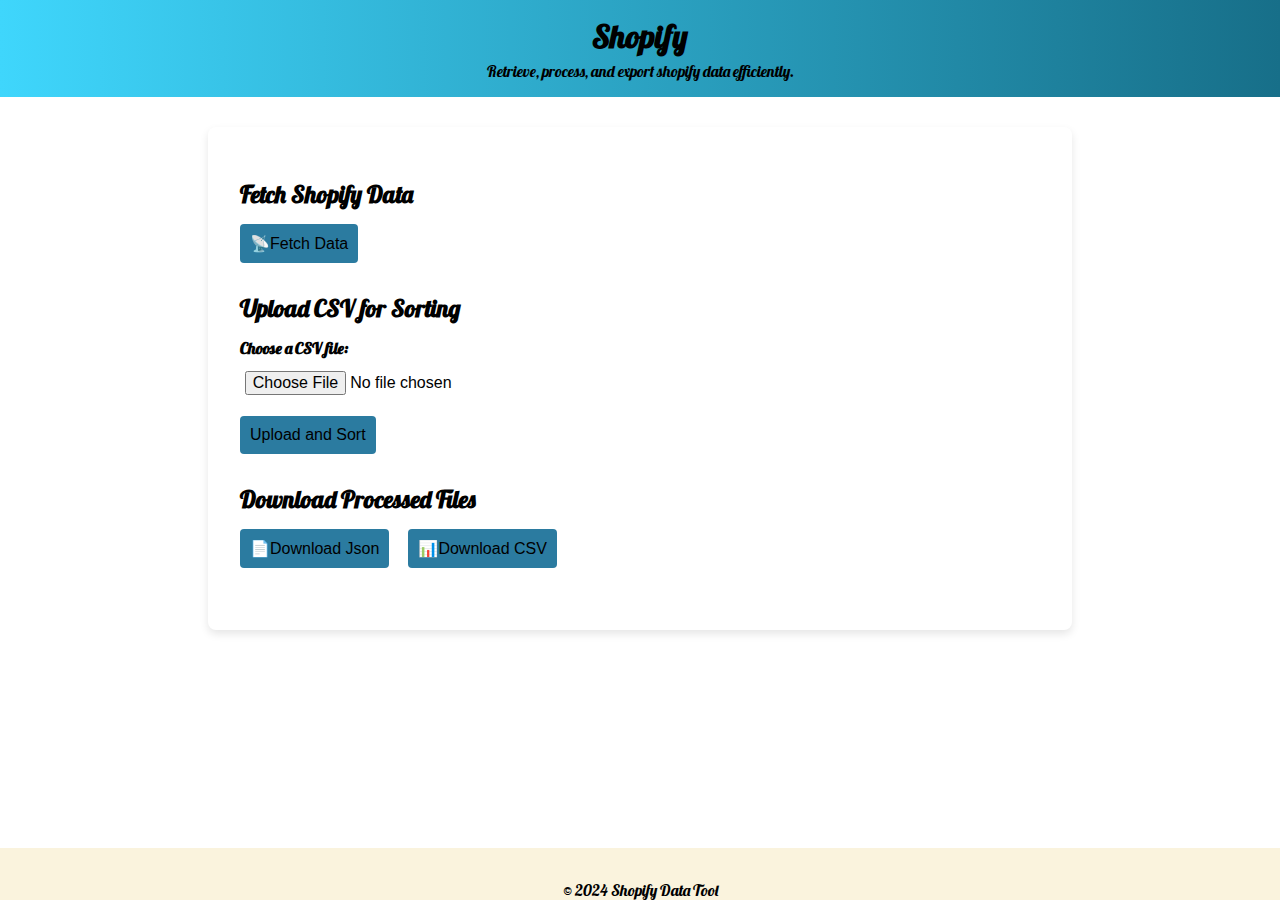
<file: index.html>
<!DOCTYPE html>
<hmtl lang="en">
<head>
    <meta charset="UTF-8">
    <meta name ="viewport" content="width=device-width, initial-scale=1.0">
    <title>Shopify Data Tool</title>
    <link rel="stylesheet" href="styles.css">
    <link href="https://fonts.googleapis.com/css2?family=Lobster&family=Playwrite+IE+Guides&display=swap" rel="stylesheet">

</head>
<body>
    <header>
        <h1>Shopify </h1>
        <p>Retrieve, process, and export shopify data efficiently.</p>

    </header>
<main>
    <!-- Section to fetch Shopify Data-->
    <section id ="fetch-data">
        <h2>Fetch Shopify Data</h2>
        <button onclick="fetchData()">📡Fetch Data</button>
        <p id="fetch-status"></p>
    </section>
        <!-- Section to upload a CSV file -->
    <section id="upload-csv">
        <h2>Upload CSV for Sorting</h2>
        <form id="upload-form" enctype="multipart/form-data">
          <label for="csv-file">Choose a CSV file:</label>
          <input type="file" id="csv-file" name="csv-file" accept=".csv" required>
          <button type="submit">Upload and Sort</button>
        </form>
        <p id="upload-status"></p>
    </section>
    <!-- Section to download processed data -->
    <section id="download-files">
        <h2>Download Processed Files</h2>
        <div class="download-buttons"></div>
        <a href="/processed_data.json" download><button type="Submit">📄Download Json</button></a>
        
        <a href="/processed_data.csv" download><button type="Submit">📊Download CSV</button></a>
      </section>

</main>
<footer>
    <p>&copy; 2024 Shopify Data Tool</p>
</footer>
<script>
    function fetchData() {
      // Simulate data fetch logic
      document.getElementById('fetch-status').innerText = "Fetching data... (This will be linked to backend)";
    }

    document.getElementById('upload-form').addEventListener('submit', function (e) {
      e.preventDefault();
      const fileInput = document.getElementById('csv-file');
      if (fileInput.files.length === 0) {
        document.getElementById('upload-status').innerText = "Please upload a file.";
      } else {
        document.getElementById('upload-status').innerText = "File uploaded successfully. (This will be linked to backend)";
      }
    });
  </script>
</body>
</hmtl>
</file>
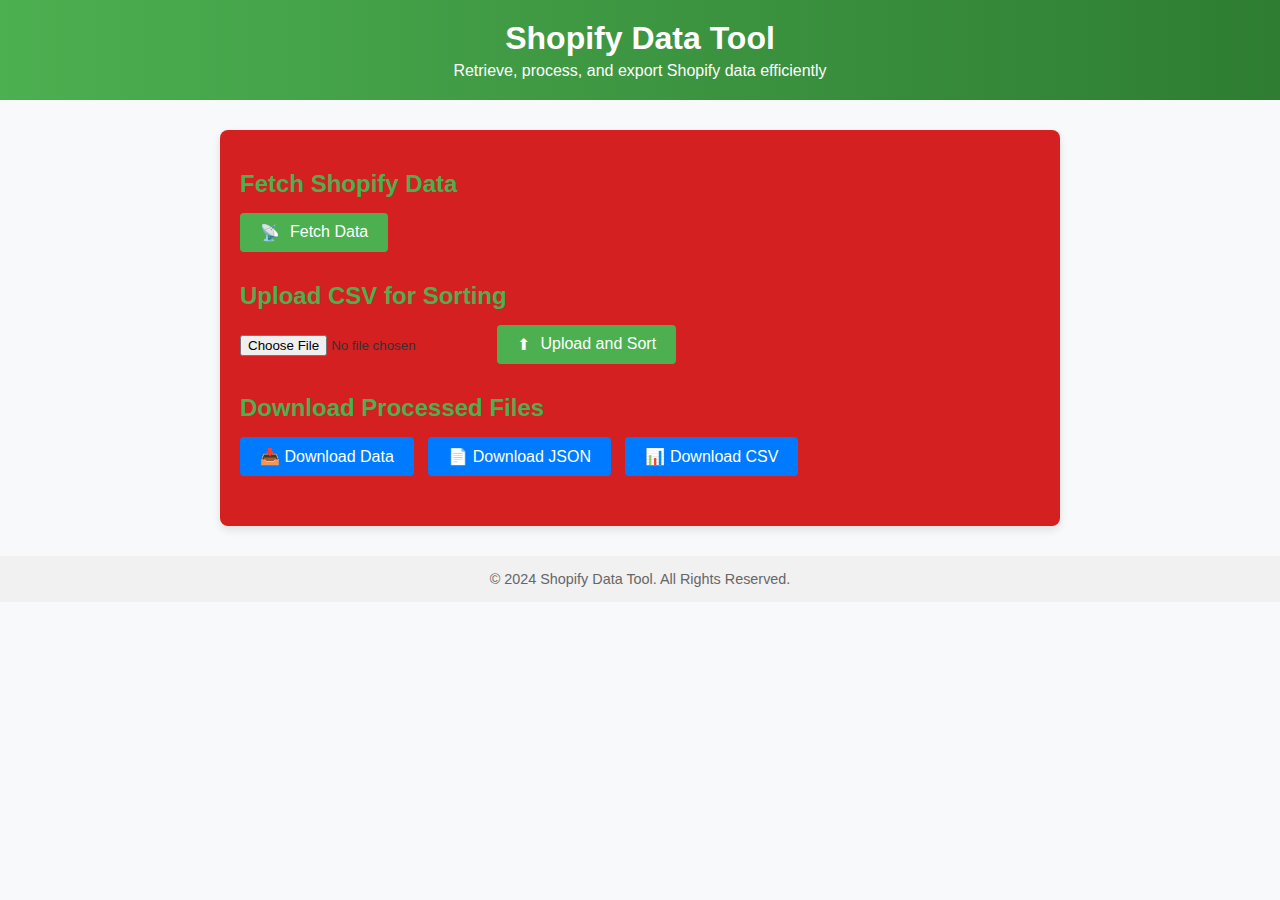
<file: index2.html>
<!DOCTYPE html>
<html lang="en">
<head>
  <meta charset="UTF-8">
  <meta name="viewport" content="width=device-width, initial-scale=1.0">
  <title>Shopify Data Tool</title>
  <style>
    /* General Styling */
    body {
      font-family: Arial, sans-serif;
      margin: 0;
      padding: 0;
      background-color: #f8f9fa;
      color: #333;
    }

    /* Header Styling */
    header {
      background: linear-gradient(to right, #4caf50, #2e7d32);
      color: white;
      text-align: center;
      padding: 20px 0;
    }

    header h1 {
      margin: 0;
      font-size: 2rem;
    }

    header p {
      margin: 5px 0 0;
      font-size: 1rem;
    }

    /* Container */
    .container {
      max-width: 800px;
      margin: 30px auto;
      padding: 20px;
      background: rgb(212, 32, 32);
      border-radius: 8px;
      box-shadow: 0 4px 8px rgba(0, 0, 0, 0.1);
    }

    /* Section Styling */
    .section {
      margin-bottom: 30px;
    }

    .section h2 {
      font-size: 1.5rem;
      margin-bottom: 15px;
      color: #4caf50;
    }

    /* Button Styling */
    button {
      background-color: #4caf50;
      color: white;
      border: none;
      padding: 10px 20px;
      font-size: 1rem;
      border-radius: 4px;
      cursor: pointer;
      transition: background-color 0.3s ease;
      display: inline-flex;
      align-items: center;
      gap: 10px;
    }

    button:hover {
      background-color: #388e3c;
    }

    button:active {
      transform: scale(0.98);
    }

    /* Input File Styling */
    input[type="file"] {
      margin-top: 10px;
    }

    /* Download Links */
    .download-buttons a {
      text-decoration: none;
      color: white;
      background-color: #007bff;
      padding: 10px 20px;
      border-radius: 4px;
      margin-right: 10px;
      display: inline-block;
      transition: background-color 0.3s ease;
    }

    .download-buttons a:hover {
      background-color: #0056b3;
    }

    /* Footer */
    footer {
      text-align: center;
      padding: 15px 0;
      margin-top: 30px;
      background: #f1f1f1;
      color: #666;
      font-size: 0.9rem;
    }
  </style>
</head>
<body>

<header>
  <h1>Shopify Data Tool</h1>
  <p>Retrieve, process, and export Shopify data efficiently</p>
</header>

<div class="container">
  <!-- Fetch Shopify Data Section -->
  <div class="section">
    <h2>Fetch Shopify Data</h2>
    <button>
      <span>📡</span> Fetch Data
    </button>
  </div>

  <!-- Upload CSV Section -->
  <div class="section">
    <h2>Upload CSV for Sorting</h2>
    <input type="file" id="fileInput">
    <button>
      <span>⬆</span> Upload and Sort
    </button>
  </div>

  <!-- Download Processed Files Section -->
  <div class="section">
    <h2>Download Processed Files</h2>
    <div class="download-buttons">
      <a href="#" download>📥 Download Data</a>
      <a href="#" download>📄 Download JSON</a>
      <a href="#" download>📊 Download CSV</a>
    </div>
  </div>
</div>

<footer>
  © 2024 Shopify Data Tool. All Rights Reserved.
</footer>

</body>
</html>
</file>
<file: styles.css>
/* General Styling */
body {
  
    font-family: "Lobster", serif;
    font-weight: 400;
    font-style: normal;    
    margin: 0;
    padding: 0;
    color: #000000;
    background-color: #ffffff;
  }
  
  /* Header Section */
  header {
    background: linear-gradient(to right, #3fd6fc, #176f89); /* Replacing solid background with gradient */
    color: rgb(0, 0, 0);
    text-align: center;
    padding: 1rem 0;
  }
  
  
  header h1 {
    margin: 0;
    font-size: 2rem;
  }
  
  header p {
    margin: 5px 0 0;
    font-size: 1rem;
  }
  
  /* Main Content */
  main {
    padding: 2rem;
    max-width: 800px;
    margin: 30px auto;
    background: rgb(255, 255, 255);
    box-shadow: 0 4px 8px rgba(0, 0, 0, 0.1);
    border-radius: 8px;
  }
  
  section {
    margin-bottom: 30px;
  }
  
  h2 {
    font-size: 1.5rem;
    margin-bottom: 15px;
    color: #000000;
  }
  
  button {
    background-color: #2b7ba0;
    color: rgb(0, 0, 0);
    border: none;
    padding: 10px 10px;
    font-size: 1rem;
    border-radius: 4px;
    cursor: pointer;
    transition: 0.3s ease;
    display: inline-flex;
    align-items: center;
    gap: 10px;

  }
  
  button:hover {
    background-color: #79e1ea;
  }
  
  label {
    display: block;
    margin-bottom: 0.5rem;
    font-weight: bold;
  }
  
  input[type="file"] {
    display: block;
    margin-bottom: 1rem;
    padding: 0.3rem;
    font-size: 1rem;
  }
  
  a {
    display: inline-block;
    margin-right: 1rem;
    text-decoration: none;
    color: #AEC6D1;
    font-weight: bold;
  }
  
  a:hover {
    text-decoration: underline;
  }
  
  /* Footer */
  footer {
    text-align: center;
    padding: 1rem 0;
    background-color: #FAF3DD;
    color: black;
    position: fixed;
    bottom: 0;
    width: 100%;
    height: 20px;

  }
</file>
